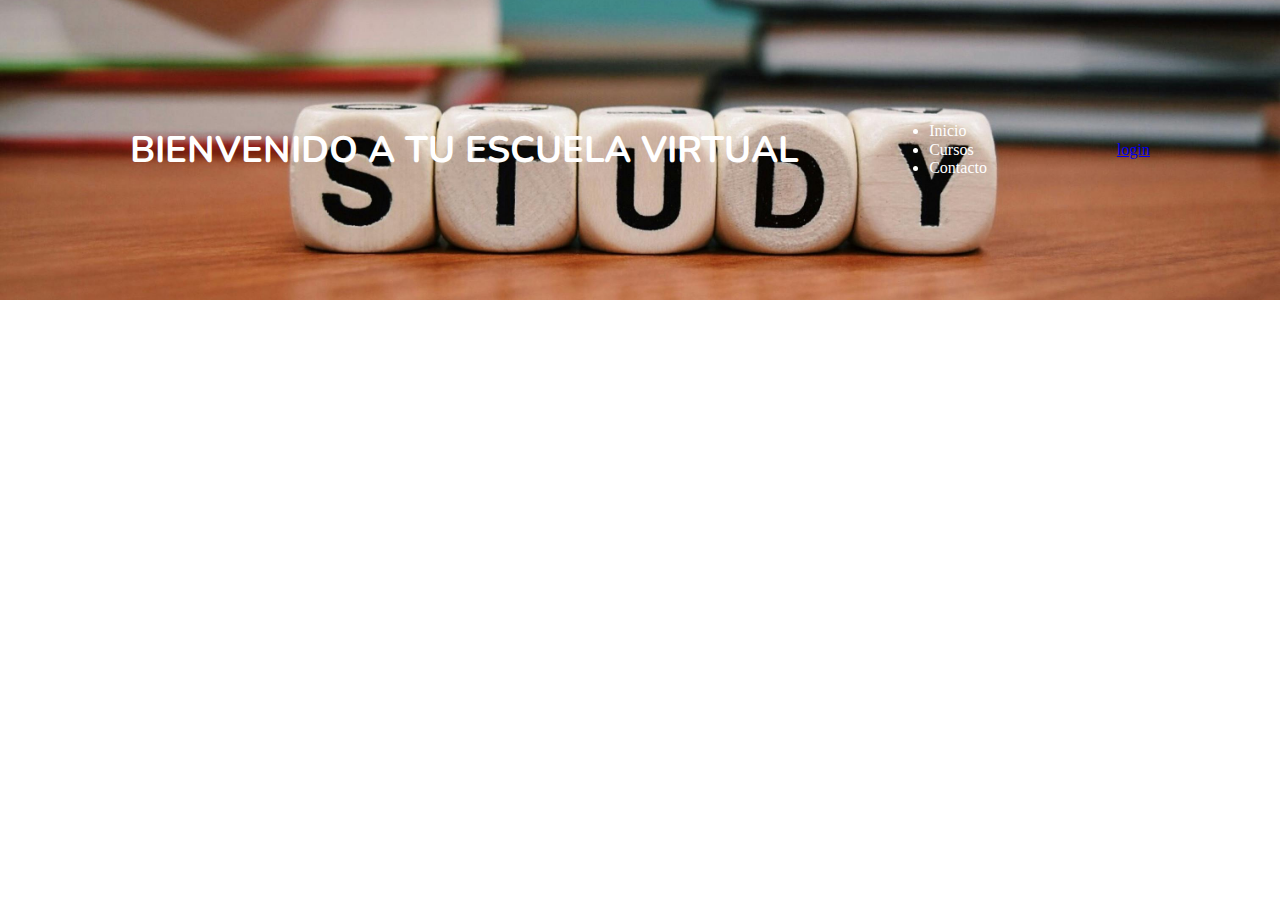
<file: welcome.html>
<!DOCTYPE html>
<html lang="en">

<head>
  <meta charset="UTF-8">
  <meta name="viewport" content="width=device-width, initial-scale=1.0">
  <link rel="stylesheet" href="/css/normalize.css">
  <link rel="stylesheet" href="/css/styles.css">
  <title>Document</title>
</head>

<body>
  <header class="header">
    <div class="header__title">
      <h1>bienvenido a tu escuela virtual</h1>
    </div>
    <nav class="navbar">
      <ul class="navbar__list">
        <li class="list__item">Inicio</li>
        <li class="list__item">Cursos</li>
        <li class="list__item">Contacto</li>
      </ul>
    </nav>
    <a href="/views/login.html">login</a>
  </header>
</body>

</html>
</file>
<file: css/styles.css>
@import url('https://fonts.googleapis.com/css2?family=Nunito:ital,wght@0,200..1000;1,200..1000&family=Open+Sans:ital,wght@0,300..800;1,300..800&family=PT+Sans:ital,wght@0,400;0,700;1,400;1,700&display=swap');
@import url('https://fonts.googleapis.com/css2?family=Nunito:ital,wght@0,200..1000;1,200..1000&family=Signika+Negative:wght@300..700&display=swap');

* {
  padding: 0;
  margin: 0;
  box-sizing: border-box;
  font-size: 1rem;
}

:root {
  --fuentePrincipal: "Nunito", sans-serif;
  --fuenteSecundaria: "Signika Negative", sans-serif;
  --blanco: #fff;
  --negro: #000;
  --verde: #478d91;
  --madera: #f4ac42;
}

h1,
h2,
h3,
h4 {
  font-family: var(--fuentePrincipal);
}

h1 {
  font-size: 2.3rem;
}

h2 {
  font-size: 2rem;
}

h3 {
  font-size: 1.8rem;
  font-weight: 700;
}

h4 {
  font-size: 1.3rem;
}

.no-padding {
  padding: 0;
}

.no-margin {
  margin: 0;
}

.header__title {
  text-transform: uppercase;
}

.text-uppercase {
  text-transform: uppercase;
}

.text-capitalize {
  text-transform: capitalize;
}

.text-lowercase {
  text-transform: lowercase;
}

.text-big {
  font-size: 2.5rem
}

.text-justify {
  text-align: justify;
}

.text-center {
  text-align: center;
}

.header {
  background-image: url('/img/img-study.jpg');
  background-repeat: no-repeat;
  background-size: cover;
  background-position: center;
  color: var(--blanco);
  min-height: 300px;
  width: 100%;
  display: flex;
  align-items: center;
  justify-content: space-evenly;
}

/* button */
.button {
  border: none;
  border-radius: 8px;
  width: 100%;
  padding: 20px;
  font-size: 1.2rem;
  cursor: pointer;
  color: var(--blanco);
  background-color: var(--verde);
}

.button:hover {
  transition: ease 0.6s;
  background-color: var(--madera);

}
</file>
